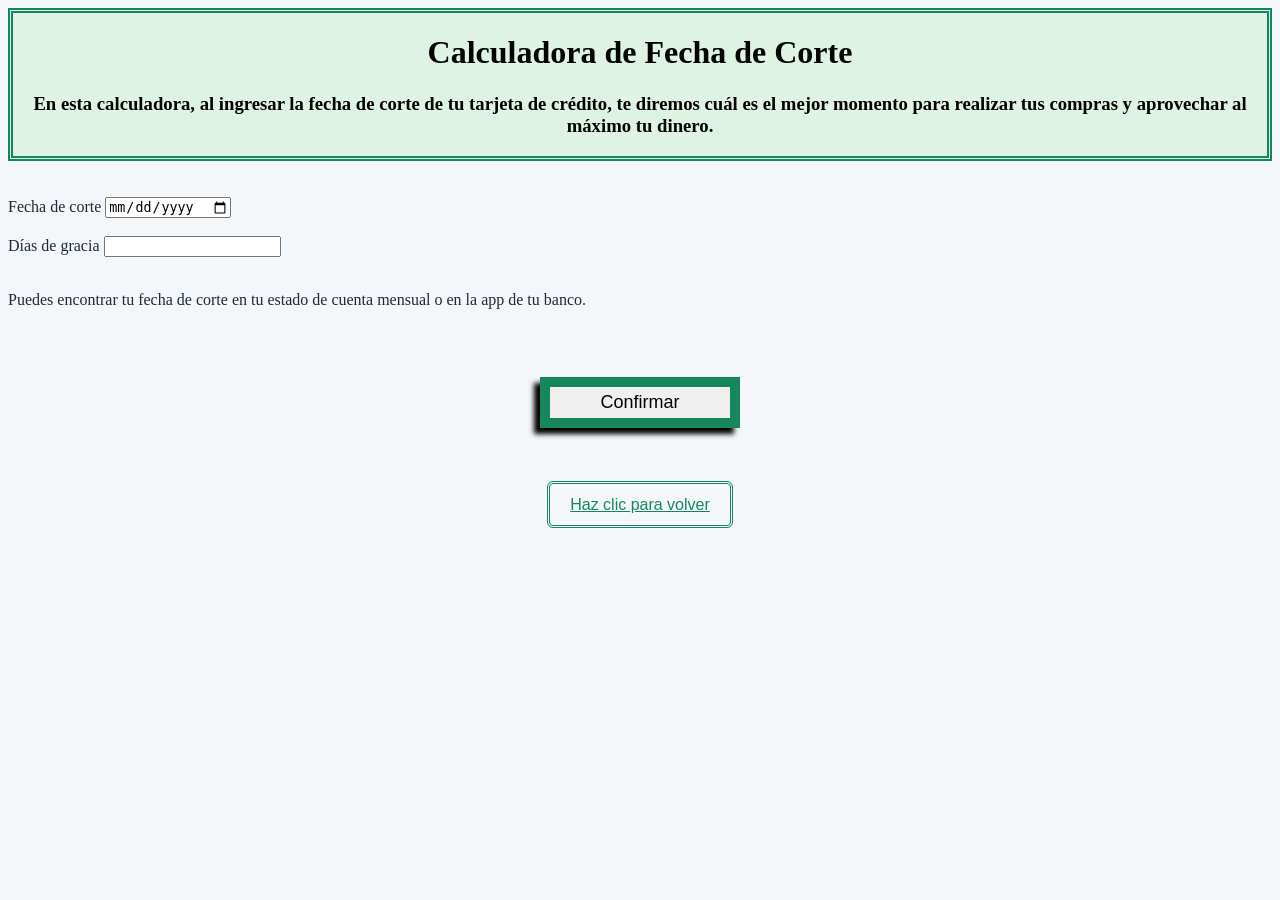
<file: templates/index.html>
<!DOCTYPE html>
<html>
<head>

<title>Asesor Financiero</title>
<link rel="stylesheet" href="/static/style.css">

</head>
<body>
<div class="principal">
<h1>Calculadora de Fecha de Corte</h1>
<h3>En esta calculadora, al ingresar la fecha de corte de tu tarjeta de crédito, te diremos cuál es el mejor momento para realizar tus compras y aprovechar al máximo tu dinero.</h3>
</div>
<form method="POST" action="/result">
<br><br>

<label>Fecha de corte</label>
<input name="cutoff" type="date"><br><br>

<label>Días de gracia</label>
<input name="grace"><br><br>
<p>Puedes encontrar tu fecha de corte en tu estado de cuenta mensual o en la app de tu banco.</p>
<br><br>
<p class="button"><button type="submit">Confirmar</button></p>
<br><br>

<p class="links"><a href="/">Haz clic para volver</a></p>
</form>

</body>

</html>
</file>
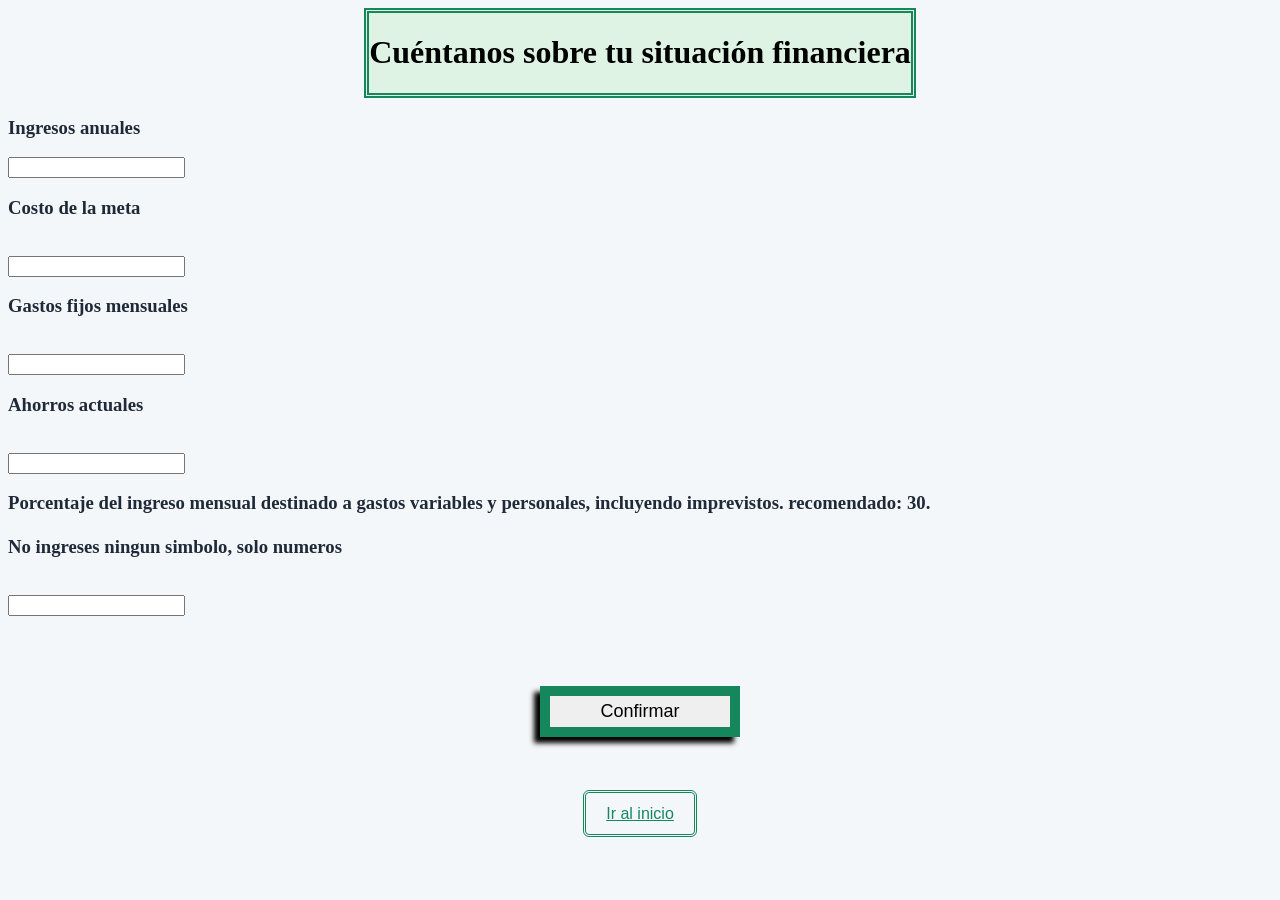
<file: templates/computing_index.html>
<!DOCTYPE html>
<html>

<head>

<title>
    Calcula tu meta financiera

</title>
<link rel="stylesheet" href="/static/style.css">

</head>

<body>
<div class="principal">
<h1>Cuéntanos sobre tu situación financiera</h1>
</div>
<form method="POST" action="/principal">
<h3>Ingresos anuales</h3>
<input name="anual_income">

<h3>Costo de la meta</h3>
<br><input name="goal_cost"><br>

<h3>Gastos fijos mensuales</h3>
<br><input name="fixed_expenses"><br>

<h3>Ahorros actuales</h3>
<br><input name="current_savings"><br>

<h3>Porcentaje del ingreso mensual destinado a gastos variables y personales, incluyendo imprevistos. recomendado: 30.
<br><br>No ingreses ningun simbolo, solo numeros</h3>
<br><input name="percentage"><br>

<br><br><br>

<p class="button"><button type="submit">Confirmar</button></p>

<br><br>

<p class="links"><a href="/">Ir al inicio</a></p>

</form>
</body>

</html>
</file>
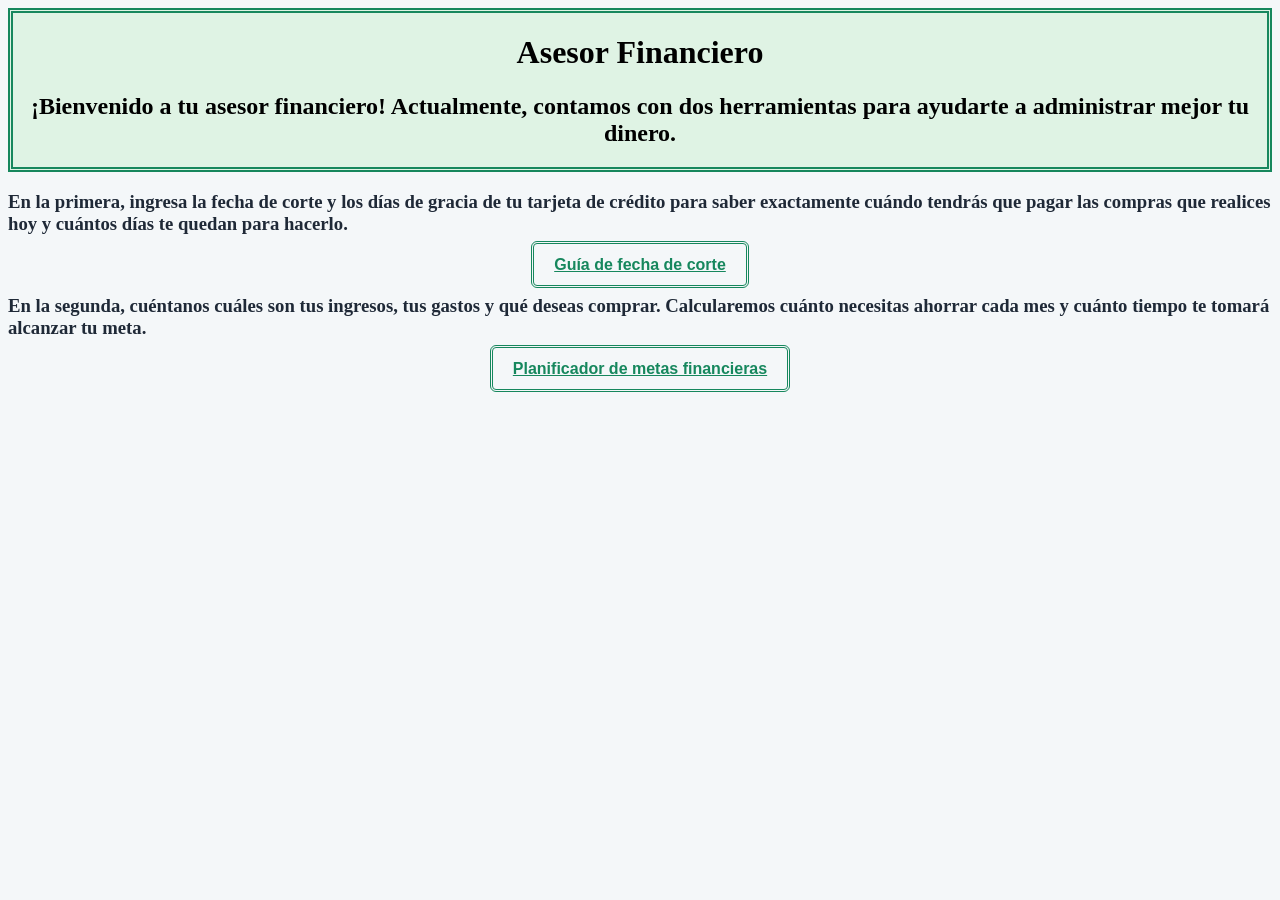
<file: templates/home_screen.html>
<!DOCTYPE html>
<html>

<head>
<title>Asesor Financiero

</title>
<link rel="stylesheet" href="/static/style.css">

</head>

<body>
<div class="principal">
<h1>
Asesor Financiero

</h1>

<h2>¡Bienvenido a tu asesor financiero! Actualmente, contamos con dos herramientas para ayudarte a administrar mejor tu dinero.</h2>
</div>
<h3>En la primera, ingresa la fecha de corte y los días de gracia de tu tarjeta de crédito para saber exactamente cuándo tendrás que pagar las compras que realices hoy y cuántos días te quedan para hacerlo.</h3>

<h4 class="links"> <a href="/cutoff">Guía de fecha de corte</a></h4>

<h3>En la segunda, cuéntanos cuáles son tus ingresos, tus gastos y qué deseas comprar. Calcularemos cuánto necesitas ahorrar cada mes y cuánto tiempo te tomará alcanzar tu meta.</h3>

<h4 class="links"><a href="/principal">Planificador de metas financieras</a></h4><br>


</body>

</html>
</file>
<file: static/style.css>
body{
        color: #1F2937;
        background-color: #F4F7F9;
        text-align: left;

      }
    .links a{
        font-family: 'Franklin Gothic Medium', 'Arial Narrow', Arial, sans-serif;
        color: #16875D;
        border: 3px double;
        padding: 12px 20px;
        border-radius: 6px;
    }
    .links{
        text-align:center;
    }
    .principal{
        color: black;
        background-color: #DFF3E4;
        display: inline-block;
        border: 5px double #16875D;
        text-align: center;
        display: block;
        width: fit-content;
        margin: 0 auto;
    }
    .button{
        text-align: center;
    }
    .button button{
        font-size: 18px;
        color: black;
        border-top-color: #16875D;
        display:inline-block;
        padding: 5px 7px;
        width: 200px;
        border: 10px solid #16875D;
        box-shadow: -6px 6px 5px black;

    }
</file>
